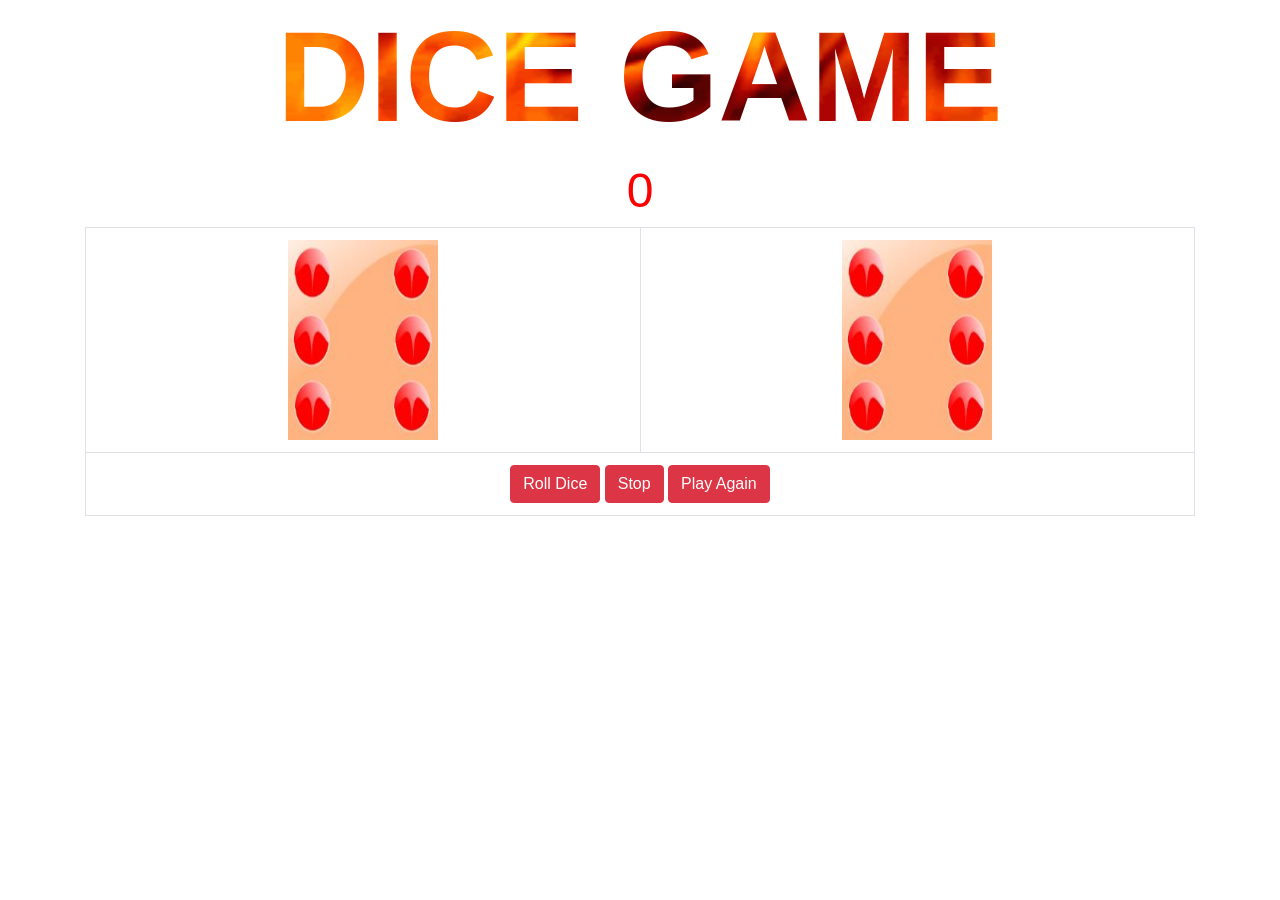
<file: index.html>
<html>
   <head>
      <meta http-equiv="Content-Type" content="text/html; charset=windows-1252">
      <title>Dice Roller Game</title>
      <meta name=viewport content="width=device-width, initial-scale=1">
      <link rel="stylesheet" href="css/bootstrap.min.css">
      <script src="css/jquery.min.js"></script>
      <script src="css/popper.min.js"></script>
      <script src="css/bootstrap.min.js"></script>
      <link rel="stylesheet" href="css/animate.css">
      <link href="https://maxcdn.bootstrapcdn.com/font-awesome/4.7.0/css/font-awesome.min.css" rel="stylesheet">
      <script language="javascript">
         c=0;
         b=0;
         var bool=0
         var randomdice1=0;
         var randomdice2=0;
         myVar1=0;
         myVar2=0;
         var timer;
         var d=1;
         var r=1;
         function abc()
         {
         
         	var a=document.getElementById("div1");
         		a.style.fontSize=48;
         	if (c==0)
         	{
         
         		a.innerHTML=b;
         
                 b=b+1;
         	}
         	if (b==11)
         	{
         
         $(document).ready(function(){
         	$('.modal').modal({show:true});
         });
         
         		//alert("You Lose!");
          	stopTimer();
          	stopDice();
           	document.getElementById("btn1").disabled=true;
          	document.getElementById("btn2").disabled=true;
         	}
         
         }
         function stopTimer() {
             clearInterval(timer);
         }
         
         
         
         function rolldice1()
         {
         randomdice1=Math.floor(Math.random()*5);
         var dice1 = document.getElementById("die1");
         dice1.src="images/"+randomdice1+".JPG";
         
         }
         
         function rolldice2()
         {
         randomdice2=Math.floor(Math.random()*5);
         var dice2 = document.getElementById("die2");
         dice2.src="images/"+randomdice2+".JPG";
         }
         
         function diceInterval()
         {
         	timer = setInterval(abc, 1000);
         
         //b=b+1;
         	
         	if (b==11)
         	{
         $(document).ready(function(){
         	$('.modal').modal({show:true});
         });	
         	
          	stopTimer();
          	stopDice();
           	document.getElementById("btn1").disabled=true;
          	document.getElementById("btn2").disabled=true;
         	}
         
         
         
         
         if(r==1){
         	document.getElementById("btn1").disabled=true;
         	document.getElementById("btn2").disabled=false;	
         }
         else{
         	document.getElementById("btn1").disabled=false;
         	document.getElementById("btn2").disabled=true;
         	
         }
         
         
         myVar1=setInterval(rolldice1,100);
         myVar2=setInterval(rolldice2,200);
         }
         
         function stopDice()
         {
         	document.getElementById("btn1").disabled=false;
         	document.getElementById("btn2").disabled=true;
         	stopTimer();
         	clearInterval(myVar1);
         	clearInterval(myVar2);
         	if(randomdice1 == randomdice2)
         {
         	alert("win");
         	stopTimer();
         	document.getElementById("btn1").disabled=true;
          	document.getElementById("btn2").disabled=true;
         }
         else if(randomdice1 != randomdice2)
         {
         alert("Try Again!");
         
         	bool=1;
             	
         }
         }
         
         function reset(){
         window.location.reload(true);
         }
         	
         
         function timerBlink()
         {
         	if (d==1)
         	{
         		document.getElementById("div1").style.color="red";
         		d=2;
         	}
         	else
         	{
         		document.getElementById("div1").style.color="green";
         		d=1;
         	}
         	setTimeout("timerBlink()",100);
         }
         
         	
      </script>
      <style type="text/css">
         h1{
         background:url('images/h3.gif');
         background-size: cover;
         text-align: center;
         font-size: 8em;
         -webkit-background-clip:text;
         -webkit-text-fill-color:transparent;
         animation:textanimate 5s linear infinite;
         }
         @keyframes textanimate{
         0%{
         background-position: 0% 0%;
         }
         100%{
         background-position: 100% 100%;
         }
         50%{
         background-position: 40% 30%;
         }
         }
         body{
         animation: bganimate 15s infinite;
         animation-direction: alternate;
         }
         @keyframes bganimate{
         0%{
         background-color: red;
         }
         10%{
         background-color: cadetblue;
         }
         20%{
         background-color: yellow;
         }
         30%{
         background-color: burlywood;
         }
         40%{
         background-color: indigo;
         }
         50%{
         background-color: darksalmon;
         }
         60%{
         background-color: orange;
         }
         70%{
         background-color: indianred;
         }
         80%{
         background-color: green;
         }
         90%{
         background-color: khaki;
         }
         100%{
         background-color: lightseagreen;
         }
         }
      </style>
   </head>
   <body onLoad="timerBlink()">
      <h1 align="center"><b>DICE GAME<b></h1>
      <h2 id=div1 align=center><font size=200>0</font></h2>
      <div class="container">
      <div class="table-responsive-sm">
      <table class="table table-bordered">
         <tr align="center">
            <th><img id="die1" src="images/5.JPG" class="img-responsive" width="150" height="200"></th>
            <th>
               <img id="die2" src="images/5.JPG" class="img-responsive" width="150" height="200">
            </th>
         </tr>
         <tr align="center">
            <th colspan="3">
               <button id="btn1" class="btn btn-danger" onClick="diceInterval()">Roll Dice</button>
               <button id="btn2" class="btn btn-danger" onClick="stopDice()">Stop</button>
               <button id="btn3" class="btn btn-danger" onClick="reset()">Play Again</button>
            </th>
         </tr>
      </table>
      <div class="modal" id="myModal">
         <div class="modal-dialog modal-sm">
            <div class="modal-content bounce">
               <!-- Modal Header -->
               <div class="modal-header" border="0">
                  <h3 align="center"><font color="blue"><b>Dice Roller Game</b></font></h3>
                  <button type="button" class="close" data-dismiss="modal">&times;</button>
               </div>
               <!-- Modal body -->
               <div class="modal-body" border="0">
                  <h3 align="center">
                  <font color=red><b>You Lose!</b></font>
                  <h3>
               </div>
               <!-- Modal footer -->
            </div>
         </div>
      </div>
   </body>
</html>
</file>
